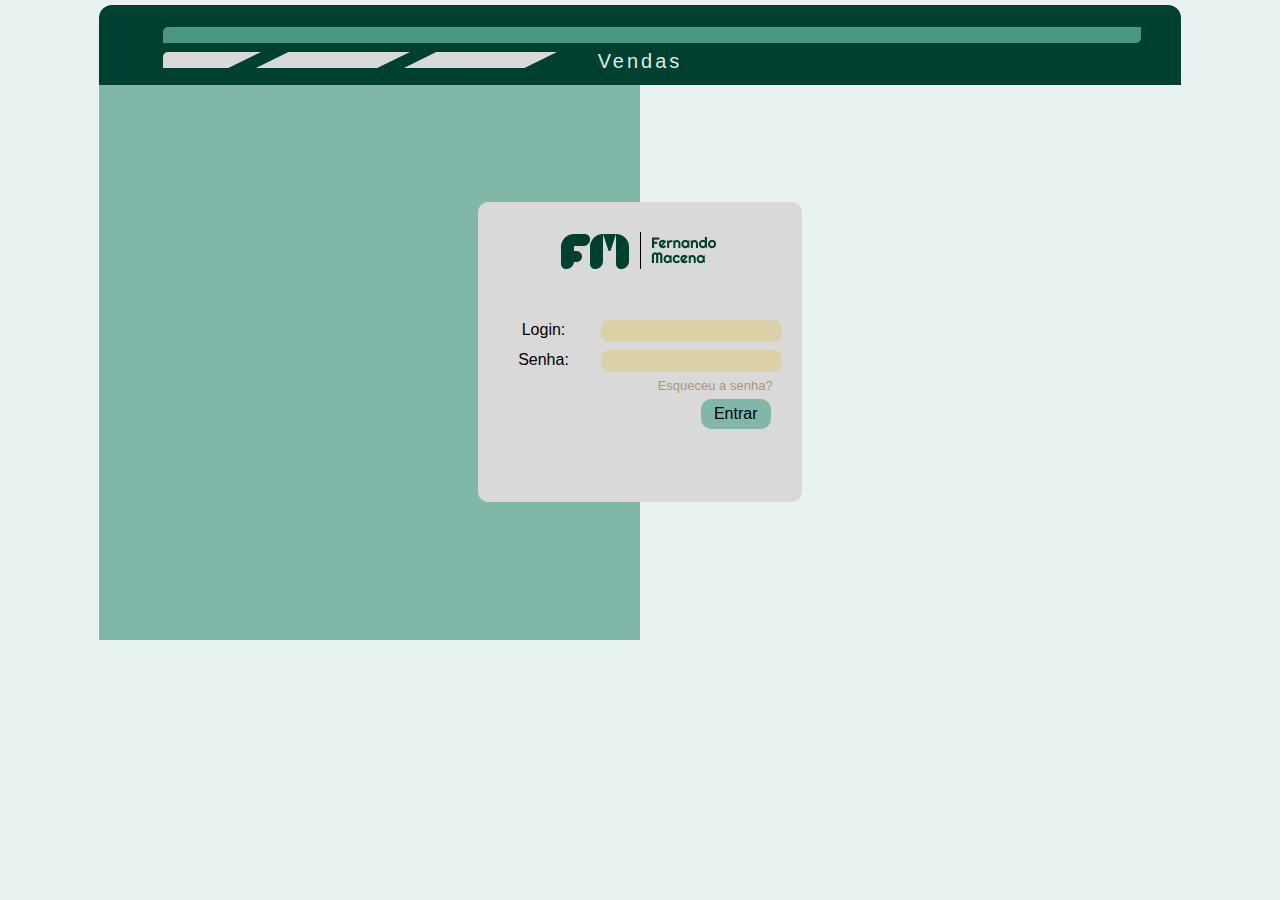
<file: Frontend/sistema/index.html>
<!DOCTYPE html>
<html>
	<head>
		<title>Login</title>
		<meta charset="UTF-8">
		<link rel="stylesheet" type="text/css" href="../css/login.css">
	</head>
	<body>
		<div id="container-principal">
			<div id="cabecalho">
				<p id="titulo-cabecalho">Vendas</p>
			</div>
			<div id="conteudo">
				<span id="lateral-direita"></span>

				<div id="container-login">
					<div id="conteudo-login">

						<img src="../img/login/Logo-Completa.png">
						<div>
							<form id="formulario">
								<label for="login" class="texto">Login:</label>
								<input type="text" id="login" name="login" class="entrada">

								<br>
								<label for="senha" class="texto">Senha:</label>
								<input type="password" id="senha" name="senha" class="entrada">

								<br>
								<a href="#">Esqueceu a senha?</a>

								<br>
								<input id="entrar" type="submit" value="Entrar">
							</form>
						</div>

					</div>
				</div>
			</div>
		</div>
	</body>
</html>
</file>
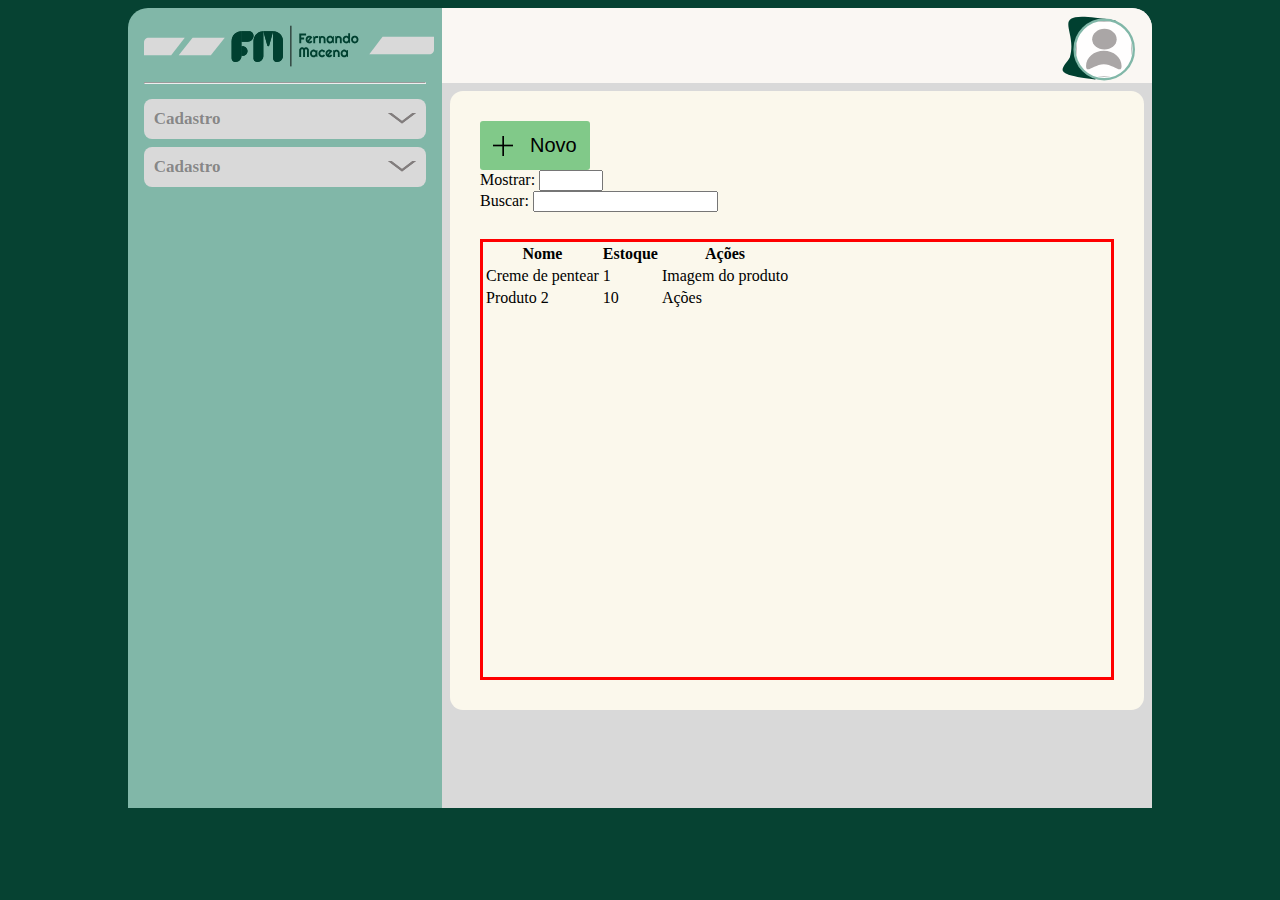
<file: Frontend/sistema/painel.html>
<!DOCTYPE html>
<html>
<head>
	<title>Painel administrativo</title>
	<meta charset="UTF-8">
	<link rel="stylesheet" type="text/css" href="../css/painel.css">

	<script type="text/javascript">
		function mostrarMenuOpcoes() {
			let ajax = new XMLHttpRequest()

			ajax.open("GET", "menu_opcoes.html", true)
			ajax.send()

			ajax.onreadystatechange = () => {
				if(ajax.readyState == 4 && ajax.status == 200) {
					var container = document.getElementById("conteudo-esquerda")
					container.innerHTML = ajax.responseText

					//Lógica para inserir o Script da página HTMl parcial ao DOM dessa página
					
					var script = container.querySelector('script[src]'); //Pegando o script da pagina solicitada atraves do ajax

					var newScript = document.createElement('script');//Criando um elemento script para que o navegador execute

					newScript.src = script.src; //Atribuindo o conteudo script que está sendo tratado como texto ao novo que rodará
					document.body.appendChild(newScript); //Atribuindo o novo script a página
					
				}
			}
		}

		function mostrarDialogPainel(conteudo) {
			var dialogo = document.getElementById("dialog-painel")
			var divConteudo = document.getElementById("conteudo-dialog")
			
			if(conteudo != null) {


				divConteudo.innerHTML = "" //Para remover o conteudo antigo
				divConteudo.append(conteudo.cloneNode(true)) //Se não clonar, o append adiciona null
			} else {
				divConteudo.innerHTML = "Componente sem conteudo!"
			}

			dialogo.showModal()
		}

		
	</script>
</head>
<body>
	<div id=conteudo>
		<dialog id="dialog-painel" class="menu-dialog">
			<button id="sair" onclick="document.getElementById('dialog-painel').close()">
				X				
			</button>

			<div id="conteudo-dialog">	
			</div>
		</dialog>

		<div id="lateral-esquerda">
			<div id="cabecalho-esquerda">
				<img src="../img/painel/PanelLogo.svg">
				<hr>
			</div>

			<div id="conteudo-esquerda">
				Carregando...
				<script>
					document.addEventListener('DOMContentLoaded', mostrarMenuOpcoes)
				</script>
			</div>
		</div> <!-- fim lateral esquerda -->

		<div id="lateral-direita">
			<div id="cabecalho-direita">			
				<div id="avatar" onclick="mostrarDialogPainel(document.getElementById('cadastro-usuario'))">
					<!-- Imagem de perfil -->
					<img id="imagem-perfil">
				</div>

				<div style="display: none">
					<div id="cadastro-usuario">
						<p>Nome: </p>
						<p>Tipo: </p>
					</div>
				</div>
			</div>
			<div id="conteudo-direita">
				<iframe src="produtos.html" id="iframeProdutos"></iframe>
			</div>
		</div> <!-- Fim lateral direita -->
	</div>
</body>
</html>
</file>
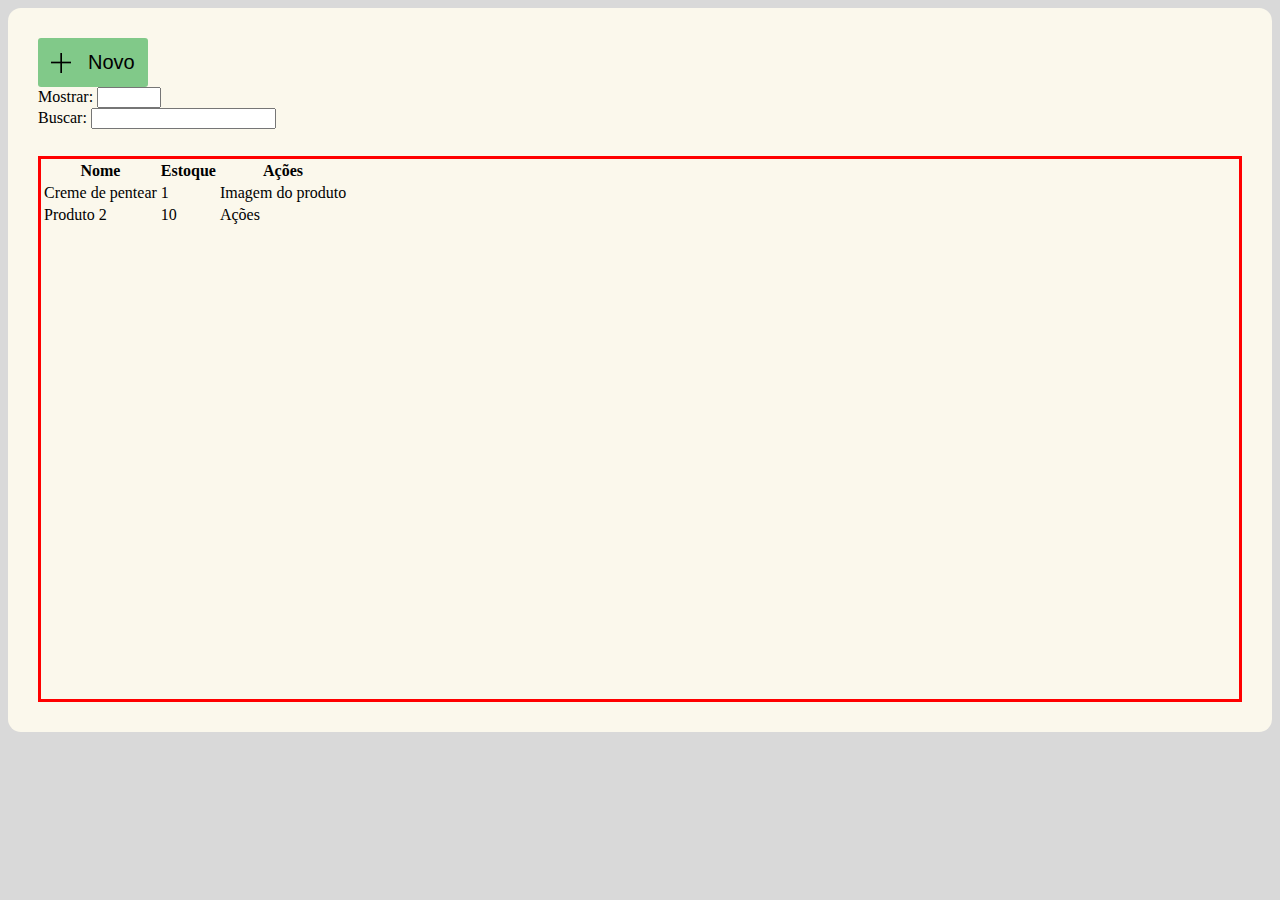
<file: Frontend/sistema/produtos.html>
<!DOCTYPE html>
<html>
<head>
	<meta charset="UTF-8">
	<link rel="stylesheet" type="text/css" href="../css/produtos.css">
	<script>
		function validaEntrada(log, idElemento, tipoValidacao) {
			console.log("Valida entrada: " + log)

			elemento = document.getElementById(idElemento)
			input = elemento.querySelector('input')
			resultadoValidacao = elemento.querySelector('#resultadoValidacao')

			if(tipoValidacao === "numerico") {
				if(log === "") {
					input.value = null

					input.classList.add("inputError")

					resultadoValidacao.innerText = 'Digite um valor válido'
				} else if (parseInt(log) < 5) {
					input.value = 10

					input.classList.remove("inputError")
					resultadoValidacao.innerText = ""
				} else if (parseInt(log) >= 100) {
					input.value = 100

					input.classList.remove("inputError")
					resultadoValidacao.innerText = ""
				} else {
					input.classList.remove("inputError")
					resultadoValidacao.innerText = ""
				}
			} 
		}

		function adicionaListener(idElemento, tipoValidacao) {				
			document.getElementById(idElemento).addEventListener("keydown", (event) => 
			{
				if(event.key === "Enter") 
				{
					var input = document.getElementById(idElemento).querySelector('input')

					var log = input.value

					validaEntrada(log, idElemento, tipoValidacao)
				}
			}
			)
		}
	</script>
</head>
<body>
	<div id="container">
		<div id="cabecalho">
			<div class="botao">
				<button onclick="window.parent.mostrarDialogPainel(document.getElementById('cadastro-produto'))"><img src="../img/produto/mais.svg"><span>Novo</span></button>
			</div>

			<div style="display: none;">			
				<div id="cadastro-produto">
					<p>Conteudo do cadastro</p>
				</div>
			</div>


			<div id="cabecalho-conteudo">
				<div id="mostrar" onclick="adicionaListener('mostrar', 'numerico')">
					<span>Mostrar:</span> <input type="number" min="0" max="100" step="5"> <span id="resultadoValidacao"></span>
				</div>

				<div id="buscar" onclick="adicionaListener('buscar', 'textual')">
					<span>Buscar:</span> <input type="text"> <span id="resultadoValidacao"></span>
				</div>
			</div>
		</div>

		<div id="conteudo">

			<div id="tabela_conteudo">
				<table>
					<tr>
						<th>Nome</th>
						<th>Estoque</th>
						<th>Ações</th>
					</tr>
					<tr>
						<td>Creme de pentear</td>
						<td>1</td>
						<td>Imagem do produto</td>
					</tr>
					<tr>
						<td>Produto 2</td>
						<td>10</td>
						<td>Ações</td>
					</tr>
				</table>
			</div>


		</div>
	</div>
</body>
</html>
</file>
<file: Frontend/css/login.css>
body {
	background-color: #e8f3f1;
	margin-top: 5px;

	overflow: hidden;
}

/** Contem o cabecalho e o conteudo principal **/
#container-principal {
	width: 1082px;
	margin-right: auto;
	margin-left: auto;
	margin-top: 0px;
}

#cabecalho {
	background-image: url("../img/login/lg-cabecalho-login.svg");
	background-repeat: none;
	border-radius: 13px 13px 0px 0px;
	height: 80px;
}

#titulo-cabecalho {
	margin: 0px;
	text-align: center;
	color: #DFEAE4;
	font-family: sans-serif;
	font-size: 20px;
	padding: 45px;
	letter-spacing: 3px;
}

/** contem a lateral direita e o container login**/
#conteudo {
	position: relative;
	height: 584px;
}

/** Define uma lateral com metade do comprimento do conteiner principal e 
 	que fica atras do container login**/
#lateral-direita {
	display: block;
	width: 541px;
	height: 95%;
	background-color: #81B7A8;
	z-index: 1;
}

/** contem os inputs e o cabecalho do login **/
#container-login {
	background-color: #D9D9D9;
	height: 300px;
	width: auto; 
	/*border: solid 5px mediumpurple;*/
	border-radius: 10px;
	position: absolute;
	top: 20%;
	right: 35%;
	left: 35%;
	z-index: 2;
}

#conteudo-login {
	/*border: solid 5px blue;*/
	text-align: center;
}

#conteudo-login img{
	/*border: solid 5px blue;*/
	margin-top: 30px;
	margin-bottom: 30px;
}

#formulario {
	margin: 0px;
	padding: 12px;
}

#formulario label {
	display: inline-block;
	width: 30%;
}

#formulario .entrada {
	height: 20px;
	border: none;
	border-radius: 8px;
	background-color: #DCD0A8;
}

#formulario label, input {
	margin: 4px;
}

#formulario a{
	display: inline;
	width: 50%;
	text-decoration: none;
	font-family: sans-serif;
	color: #AC947C;
	font-size: 13px;
	margin-left: 50%;
}

#formulario a:hover {
	text-decoration: underline;
}

#entrar {
	display: inline;		
	border: none;
	border-radius: 10px;
	background-color: #81B7A8;
	font-size: 16px;
	height: 30px;
	width: 70px;
	font-family: sans-serif;
	margin-top: 5px;
	margin-left: 65%;
}

#entrar:hover {
	border: solid 3px #064232;
}

.texto {
	font-family: sans-serif;
	color: #000000;
	font-size: 16px;
}
</file>
<file: Frontend/css/painel.css>
html, body {
	background-color: #064232;

	/**overflow: hidden;**/
	max-height: 810px;
}

#conteudo {
	width: clamp(900px, 80vw, 1080px);
	height: clamp(500px, 95vh, 800px);

	margin: auto auto;

	padding: 0px;
	
	display: grid;
	grid-template-columns: minmax(0, 314px) 1fr;
	align-items: stretch;/** Forçando a lateral esquerda e direita a ocupar 100 da altura**/
}

#lateral-esquerda {
	border-radius: 20px 0px 0px 0px;
	
	margin: 0px;
	padding: 5%;
	background-color: #81B7A8;
}

#cabecalho-esquerda {
	margin-bottom: 10%;
	height: 39px; 
}

/** Imagem logo **/
#cabecalho-esquerda img{
	display: block;
	margin: 0 auto;	
}

#cabecalho-esquerda hr{
	border: #00000;
	margin-top: 13px;
}

#conteudo-esquerda {
	overflow-y: auto;
	height: auto;
}

#lateral-direita {
	display: flex;
	flex-direction: column;
	border-radius: 0px 20px 0px 0px;
	height: 100%; /** Definindo autura para configurar os elementos filhos **/
	margin: 0px;
	padding: 0px;
	background-color: #D9D9D9;
}

#cabecalho-direita {
	border-radius: 0px 20px 0px 0px;;
	background-color: #FAF7F3;

	margin: 0;
	padding-top: 3px;
	padding-right: 10px;

	height: 79px;
}

/** Template para a imagem de perfil **/
#avatar{
	background-image: url("../img/painel/Profile.svg");
	background-repeat: no-repeat;
	background-size: 75px;

	border: 2px solid transparent;

	width: 80px;
	height: 68px;
	
	margin-top: 0px;
	margin-left: auto;
	
}

#avatar:hover{
	border: 2px solid #064232;
	border-radius: 12px;
}

#avatar:active{
	transform: scale(0.97);
}

/** Formatacao da imagem de perfil **/
#avatar img{
	display: block;

	border-radius: 50%;
	object-fit: cover;

	width: 56px;
	height: 56px;
	
	padding: 10%;
	margin-left: auto;
}

/** modal configurações **/
.menu-dialog {
	border: none;
	border-radius: 20px;
	height: 80vh;
	width: 60vw;
}

.menu-dialog #sair {
	display: block;

	height: 30px;
	width: 30px;

	border: none;

	background-color: white;

	margin-left: auto;
	margin-bottom: 12px;
}

.menu-dialog #sair:focus {
	outline: none;
}

.menu-dialog #sair:hover{
	background-color: red;
}

#conteudo-direita {
	height: 100%;
}

#iframeProdutos {
	border: none;
	height: 100%;
	width: 100%;
}
</file>
<file: Frontend/css/produtos.css>
body {
	background-color: #D9D9D9;
}

#container {
	padding: 30px;

	background-color: #FBF8EC;
	border-radius: 13px;
}

.botao button {
	display: flex;

	gap: 17px;

	align-items: center;

	background-color: #81C989;

	border: 3px solid transparent;
	border-radius: 3px;

	padding: 10px;

	font-size: 20px;
}

.botao button:hover {
	border: 3px solid red;
}

.botao button:active {
	transform: scale(0.97);
}

#conteudo {
	display: grid;
	grid-template-columns: auto auto;
	grid-template-areas: 
	"item1 item2"
	"item3 item3";

	margin-top: 20px;
}


#conteudo #mostrar{
	
	grid-area: item1;
}

#conteudo #buscar{

	grid-area: item2;

	margin-left: auto;
}

#conteudo #tabela_conteudo{
	border: 3px solid red;
	grid-area: item3;

	height: 60vh;
	margin-top: 7px;
}

.inputError {
	border-color: red;
}
</file>
